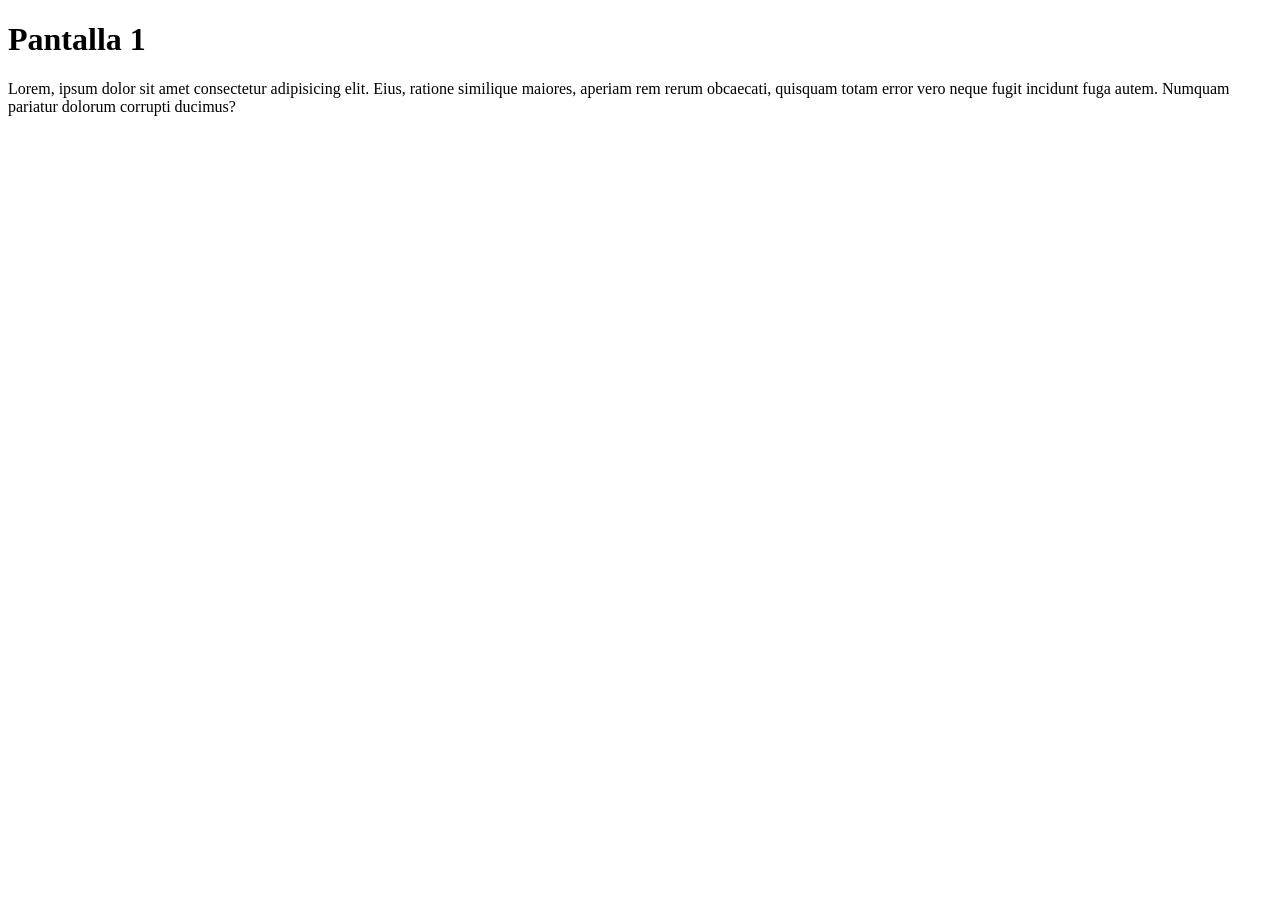
<file: main/pantalla1.html>
<!DOCTYPE html>
<html lang="en">
<head>
    <meta charset="UTF-8">
    <meta name="viewport" content="width=device-width, initial-scale=1.0">
    <title>Document</title>
</head>
<body>
    <h1>Pantalla 1</h1>
    <p>Lorem, ipsum dolor sit amet consectetur adipisicing elit. Eius, ratione similique maiores, aperiam rem rerum obcaecati, quisquam totam error vero neque fugit incidunt fuga autem. Numquam pariatur dolorum corrupti ducimus?</p>
    
</body>
</html>
</file>
